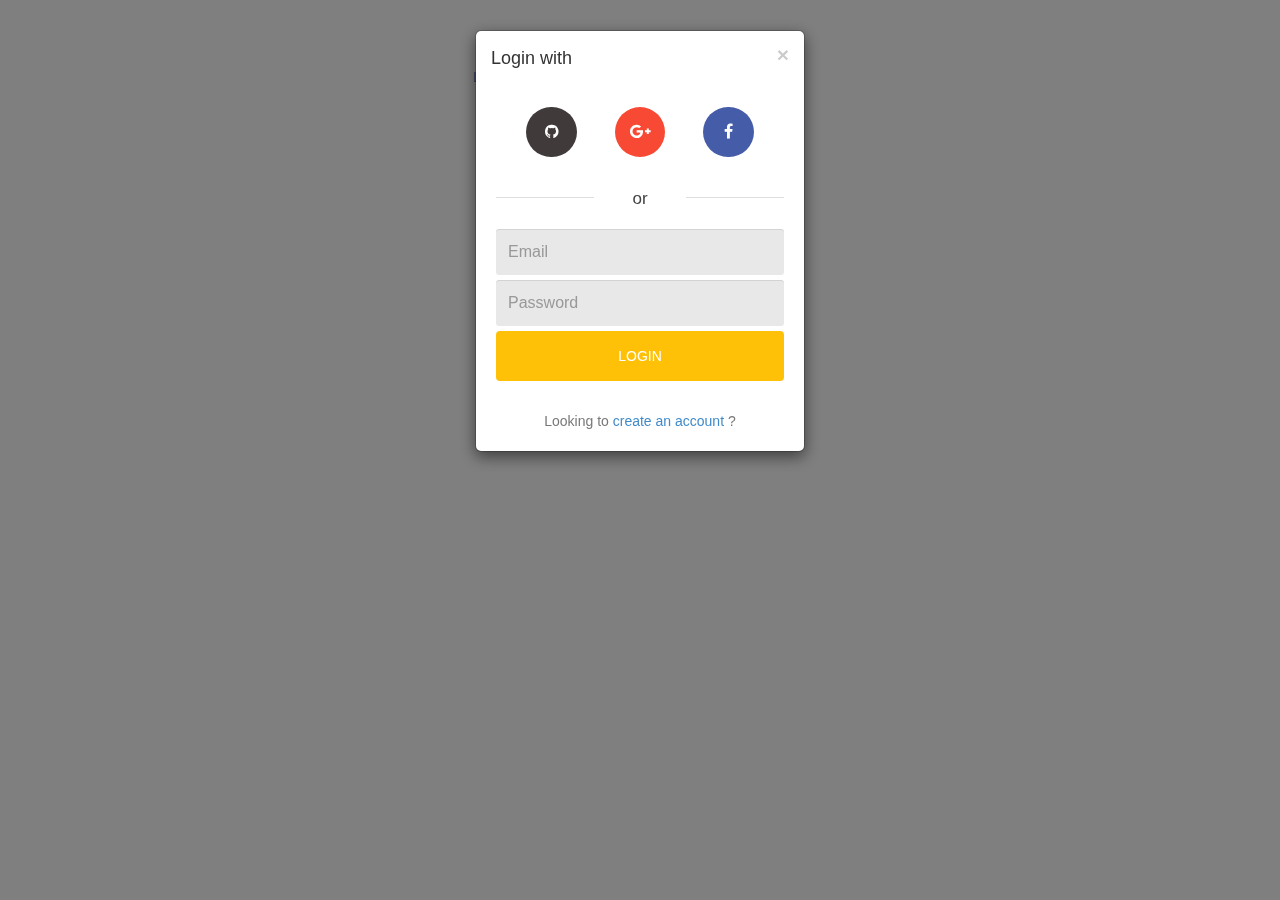
<file: login_register_modal.html>
<!doctype html>
<html lang="en">
<head>
    <title>Login/Register Modal by Creative Tim</title>

	<meta charset="utf-8" />
	<meta http-equiv="X-UA-Compatible" content="IE=edge,chrome=1" />


	<style>body{padding-top: 60px;}</style>

    <link href="assets/css/bootstrap.css" rel="stylesheet" />

	<link href="assets/css/login-register.css" rel="stylesheet" />
	<link rel="stylesheet" href="http://netdna.bootstrapcdn.com/font-awesome/4.0.3/css/font-awesome.css">

	<script src="assets/js/jquery-1.10.2.js" type="text/javascript"></script>
	<script src="assets/js/bootstrap.js" type="text/javascript"></script>
	<script src="assets/js/login-register.js" type="text/javascript"></script>

</head>
<body>
    <div class="container">
        <div class="row">
            <div class="col-sm-4"></div>
            <div class="col-sm-4">
                 <a class="btn big-login" data-toggle="modal" href="javascript:void(0)" onclick="openLoginModal();">Log in</a>
                 <a class="btn big-register" data-toggle="modal" href="javascript:void(0)" onclick="openRegisterModal();">Register</a></div>
            <div class="col-sm-4"></div>
        </div>


		 <div class="modal fade login" id="loginModal">
		      <div class="modal-dialog login animated">
    		      <div class="modal-content">
    		         <div class="modal-header">
                        <button type="button" class="close" data-dismiss="modal" aria-hidden="true">&times;</button>
                        <h4 class="modal-title">Login with</h4>
                    </div>
                    <div class="modal-body">
                        <div class="box">
                             <div class="content">
                                <div class="social">
                                    <a class="circle github" href="#">
                                        <i class="fa fa-github fa-fw"></i>
                                    </a>
                                    <a id="google_login" class="circle google" href="#">
                                        <i class="fa fa-google-plus fa-fw"></i>
                                    </a>
                                    <a id="facebook_login" class="circle facebook" href="#">
                                        <i class="fa fa-facebook fa-fw"></i>
                                    </a>
                                </div>
                                <div class="division">
                                    <div class="line l"></div>
                                      <span>or</span>
                                    <div class="line r"></div>
                                </div>
                                <div class="error"></div>
                                <div class="form loginBox">
                                    <form method="" action="" accept-charset="UTF-8">
                                    <input id="email" class="form-control" type="text" placeholder="Email" name="email">
                                    <input id="password" class="form-control" type="password" placeholder="Password" name="password">
                                    <input class="btn btn-default btn-login" type="button" value="Login" onclick="loginAjax()">
                                    </form>
                                </div>
                             </div>
                        </div>
                        <div class="box">
                            <div class="content registerBox" style="display:none;">
                             <div class="form">
                                <form method="" html="{:multipart=>true}" data-remote="true" action="" accept-charset="UTF-8">
                                <input id="email" class="form-control" type="text" placeholder="Email" name="email">
                                <input id="password" class="form-control" type="password" placeholder="Password" name="password">
                                <input id="password_confirmation" class="form-control" type="password" placeholder="Repeat Password" name="password_confirmation">
                                <input class="btn btn-default btn-register" type="button" value="Create account" name="commit">
                                </form>
                                </div>
                            </div>
                        </div>
                    </div>
                    <div class="modal-footer">
                        <div class="forgot login-footer">
                            <span>Looking to
                                 <a href="javascript: showRegisterForm();">create an account</a>
                            ?</span>
                        </div>
                        <div class="forgot register-footer" style="display:none">
                             <span>Already have an account?</span>
                             <a href="javascript: showLoginForm();">Login</a>
                        </div>
                    </div>
    		      </div>
		      </div>
		  </div>
    </div>
<script type="text/javascript">
    $(document).ready(function(){
        openLoginModal();
    });
</script>


</body>
</html>
</file>
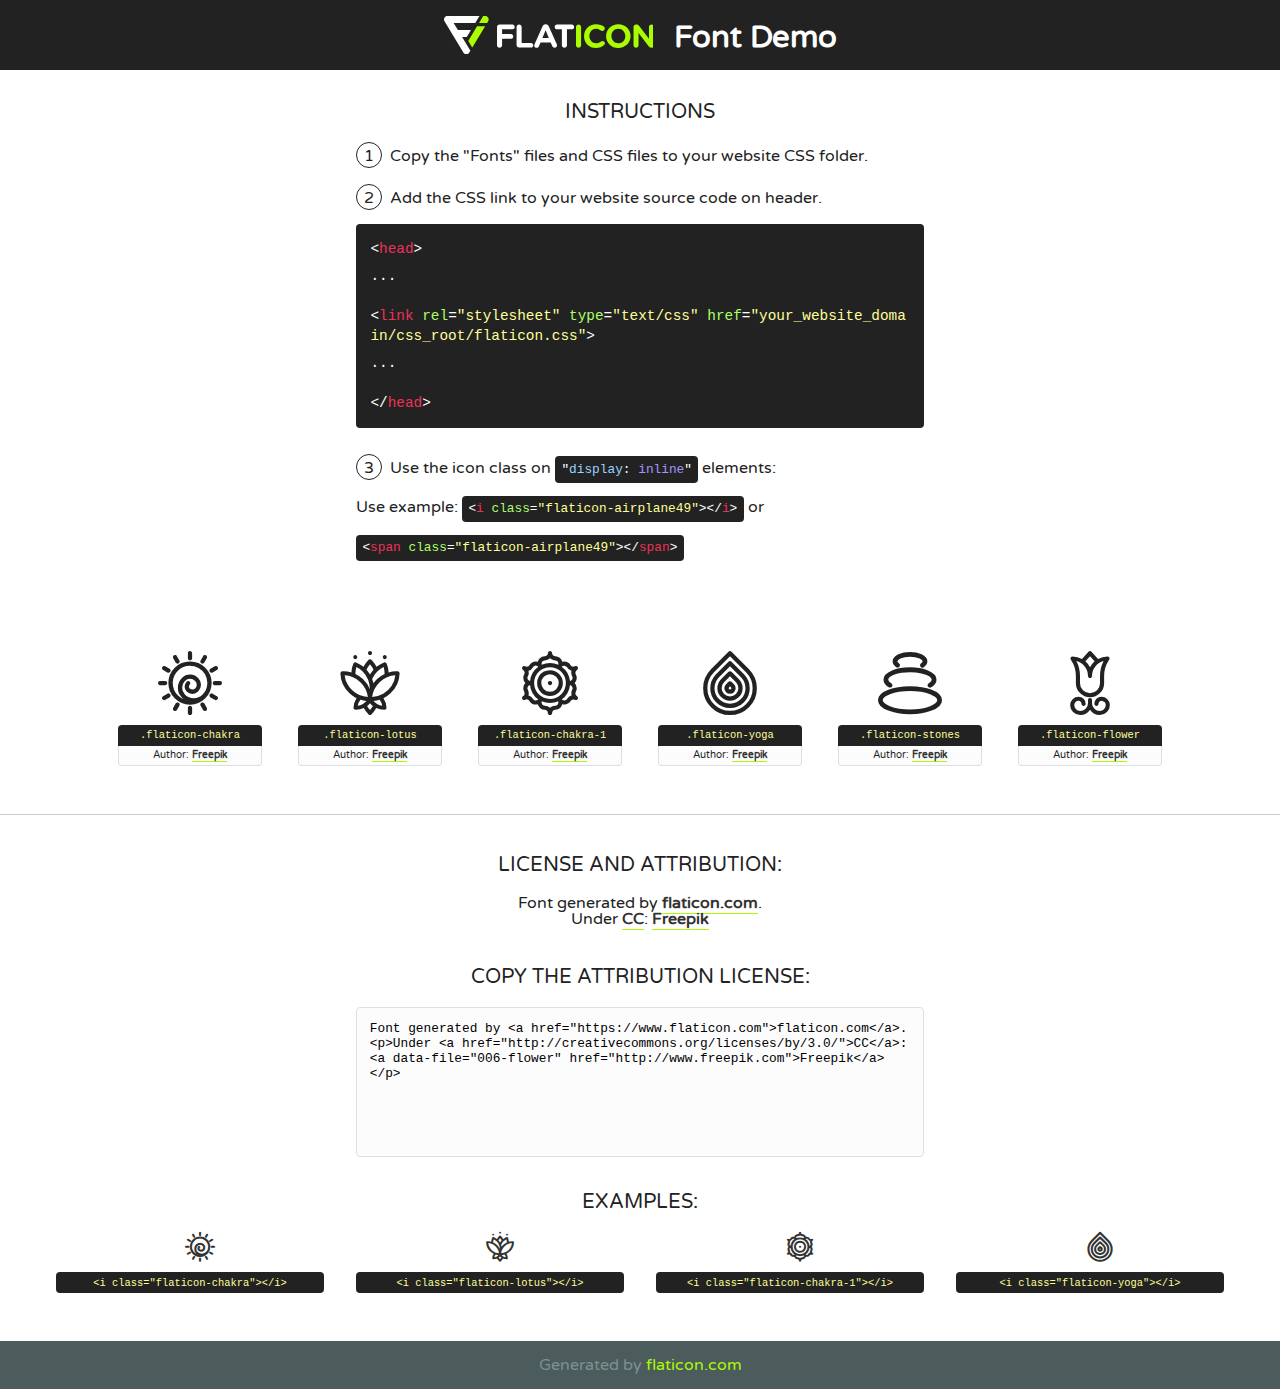
<file: fonts/flaticon-1/font/flaticon.html>
<!DOCTYPE html>
<!--
  Flaticon icon font: Flaticon
  Creation date: 15/05/2019 11:40
-->
<html>
<!DOCTYPE html>
<html>

<head>
    <title>Flaticon WebFont</title>
    <link href="http://fonts.googleapis.com/css?family=Varela+Round" rel="stylesheet" type="text/css" />
    <link rel="stylesheet" type="text/css" href="flaticon.css">
    <meta charset="UTF-8">
    <style>
    html, body, div, span, applet, object, iframe,
    h1, h2, h3, h4, h5, h6, p, blockquote, pre,
    a, abbr, acronym, address, big, cite, code,
    del, dfn, em, img, ins, kbd, q, s, samp,
    small, strike, strong, sub, sup, tt, var,
    b, u, i, center,
    dl, dt, dd, ol, ul, li,
    fieldset, form, label, legend,
    table, caption, tbody, tfoot, thead, tr, th, td,
    article, aside, canvas, details, embed, 
    figure, figcaption, footer, header, hgroup, 
    menu, nav, output, ruby, section, summary,
    time, mark, audio, video {
        margin: 0;
        padding: 0;
        border: 0;
        font-size: 100%;
        font: inherit;
        vertical-align: baseline;
    }
    /* HTML5 display-role reset for older browsers */
    article, aside, details, figcaption, figure, 
    footer, header, hgroup, menu, nav, section {
        display: block;
    }
    body {
        line-height: 1;
    }
    ol, ul {
        list-style: none;
    }
    blockquote, q {
        quotes: none;
    }
    blockquote:before, blockquote:after,
    q:before, q:after {
        content: '';
        content: none;
    }
    table {
        border-collapse: collapse;
        border-spacing: 0;
    }
    body {
        font-family: 'Varela Round', Helvetica, Arial, sans-serif;
        font-size: 16px;
        color: #222;
    }
    a {
        color: #333;
        border-bottom: 1px solid #a9fd00;
        font-weight: bold;
        text-decoration: none;
    }
    * {
        -moz-box-sizing: border-box;
        -webkit-box-sizing: border-box;
        box-sizing: border-box;
        margin: 0;
        padding: 0;
    }
    [class^="flaticon-"]:before, [class*=" flaticon-"]:before, [class^="flaticon-"]:after, [class*=" flaticon-"]:after {
        font-family: Flaticon;
        font-size: 30px;
        font-style: normal;
        margin-left: 20px;
        color: #333;
    }
    .wrapper {
        max-width: 600px;
        margin: auto;
        padding: 0 1em;
    }
    .title {
        font-size: 1.25em;
        text-align: center;
        margin-bottom: 1em;
        text-transform: uppercase;
    }
    header {
        text-align: center;
        background-color: #222;
        color: #fff;
        padding: 1em;
    }
    header .logo {
        width: 210px;
        height: 38px;
        display: inline-block;
        vertical-align: middle;
        margin-right: 1em;
        border: none;
    }
    header strong {
        font-size: 1.95em;
        font-weight: bold;
        vertical-align: middle;
        margin-top: 5px;
        display: inline-block;
    }
    .demo {
        margin: 2em auto;
        line-height: 1.25em;
    }
    .demo ul li {
        margin-bottom: 1em;
    }
    .demo ul li .num {
        color: #222;
        border-radius: 20px;
        display: inline-block;
        width: 26px;
        padding: 3px;
        height: 26px;
        text-align: center;
        margin-right: 0.5em;
        border: 1px solid #222;
    }
    .demo ul li code {
        background-color: #222;
        border-radius: 4px;
        padding: 0.25em 0.5em;
        display: inline-block;
        color: #fff;
        font-family: Consolas,Monaco,Lucida Console,Liberation Mono,DejaVu Sans Mono,Bitstream Vera Sans Mono,Courier New, monospace;
        font-weight: lighter;
        margin-top: 1em;
        font-size: 0.8em;
        word-break: break-all;
    }
    .demo ul li code.big {
        padding: 1em;
        font-size: 0.9em;
    }
    .demo ul li code .red {
        color: #EF3159;
    }
    .demo ul li code .green {
        color: #ACFF65;
    }
    .demo ul li code .yellow {
        color: #FFFF99;
    }
    .demo ul li code .blue {
        color: #99D3FF;
    }
    .demo ul li code .purple {
        color: #A295FF;
    }
    .demo ul li code .dots {
        margin-top: 0.5em;
        display: block;
    }
    #glyphs {
        border-bottom: 1px solid #ccc;
        padding: 2em 0;
        text-align: center;
    }
    .glyph {
        display: inline-block;
        width: 9em;
        margin: 1em;
        text-align: center;
        vertical-align: top;
        background: #FFF;
    }
    .glyph .glyph-icon {
        padding: 10px;
        display: block;
        font-family:"Flaticon";
        font-size: 64px;
        line-height: 1;
    }
    .glyph .glyph-icon:before {
        font-size: 64px;
        color: #222;
        margin-left: 0;
    }
    .class-name {
        font-size: 0.65em;
        background-color: #222;
        color: #fff;
        border-radius: 4px 4px 0 0;
        padding: 0.5em;
        color: #FFFF99;
        font-family: Consolas,Monaco,Lucida Console,Liberation Mono,DejaVu Sans Mono,Bitstream Vera Sans Mono,Courier New, monospace;
    }
    .author-name {
        font-size: 0.6em;
        background-color: #fcfcfd;
        border: 1px solid #DEDEE4;
        border-top: 0;
        border-radius: 0 0 4px 4px;
        padding: 0.5em;
    }
    .class-name:last-child {
        font-size: 10px;
        color:#888;
    }
    .class-name:last-child a {
        font-size: 10px;
        color:#555;
    }
    .class-name:last-child a:hover {
        color:#a9fd00;
    }
    .glyph > input {
        display: block;
        width: 100px;
        margin: 5px auto;
        text-align: center;
        font-size: 12px;
        cursor: text;
    }
    .glyph > input.icon-input {
        font-family:"Flaticon";
        font-size: 16px;
        margin-bottom: 10px;
    }
    .attribution .title {
        margin-top: 2em;
    }
    .attribution textarea {
        background-color: #fcfcfd;
        padding: 1em;
        border: none;
        box-shadow: none;
        border: 1px solid #DEDEE4;
        border-radius: 4px;
        resize: none;
        width: 100%;
        height: 150px;
        font-size: 0.8em;
        font-family: Consolas,Monaco,Lucida Console,Liberation Mono,DejaVu Sans Mono,Bitstream Vera Sans Mono,Courier New, monospace;
        -webkit-appearance: none;
    }
    .iconsuse {
        margin: 2em auto;
        text-align: center;
        max-width: 1200px;
    }
    .iconsuse:after {
        content: '';
        display: table;
        clear: both;
    }
    .iconsuse .image {
        float: left;
        width: 25%;
        padding: 0 1em;
    }
    .iconsuse .image p {
        margin-bottom: 1em;
    }
    .iconsuse .image span {
        display: block;
        font-size: 0.65em;
        background-color: #222;
        color: #fff;
        border-radius: 4px;
        padding: 0.5em;
        color: #FFFF99;
        margin-top: 1em;
        font-family: Consolas,Monaco,Lucida Console,Liberation Mono,DejaVu Sans Mono,Bitstream Vera Sans Mono,Courier New, monospace;
    }
    #footer {
        text-align: center;
        background-color: #4C5B5C;
        color: #7c9192;
        padding: 1em;
    }
    #footer a {
        border: none;
        color: #a9fd00;
        font-weight: normal;
    }
    @media (max-width: 960px) {
        .iconsuse .image {
            width: 50%;
        }
    }
    @media (max-width: 560px) {
        .iconsuse .image {
            width: 100%;
        }
    }
    </style>
</head>

<body class="characters-off">

    <header>
        <a href="https://www.flaticon.com" target="_blank" class="logo">
            <svg version="1.1" xmlns="http://www.w3.org/2000/svg" xmlns:xlink="http://www.w3.org/1999/xlink" xmlns:a="http://ns.adobe.com/AdobeSVGViewerExtensions/3.0/" viewBox="0 0 560.875 102.036" enable-background="new 0 0 560.875 102.036" xml:space="preserve">
                <defs>
                </defs>
                <g>
                    <g class="letters">
                        <path fill="#ffffff" d="M141.596,29.675c0-3.777,2.985-6.767,6.764-6.767h34.438c3.426,0,6.15,2.728,6.15,6.15
                        c0,3.43-2.724,6.149-6.15,6.149h-27.674v13.091h23.719c3.429,0,6.151,2.724,6.151,6.15c0,3.43-2.723,6.149-6.151,6.149h-23.719
                        v17.574c0,3.773-2.986,6.761-6.764,6.761c-3.779,0-6.764-2.989-6.764-6.761V29.675z"></path>
                        <path fill="#ffffff" d="M193.844,29.149c0-3.781,2.985-6.767,6.764-6.767c3.776,0,6.763,2.985,6.763,6.767v42.957h25.039
                        c3.426,0,6.149,2.726,6.149,6.153c0,3.425-2.723,6.15-6.149,6.15h-31.802c-3.779,0-6.764-2.986-6.764-6.768V29.149z"></path>
                        <path fill="#ffffff" d="M241.891,75.71l21.438-48.407c1.492-3.341,4.215-5.357,7.906-5.357h0.792
                        c3.686,0,6.323,2.017,7.815,5.357l21.439,48.407c0.436,0.967,0.701,1.845,0.701,2.723c0,3.602-2.809,6.501-6.414,6.501
                        c-3.161,0-5.269-1.845-6.499-4.655l-4.132-9.661h-27.059l-4.301,10.102c-1.144,2.631-3.426,4.214-6.237,4.214
                        c-3.517,0-6.24-2.81-6.24-6.325C241.1,77.64,241.451,76.677,241.891,75.71z M279.932,58.666l-8.521-20.297l-8.526,20.297H279.932
                        z"></path>
                        <path fill="#ffffff" d="M314.864,35.387H301.86c-3.429,0-6.239-2.813-6.239-6.238c0-3.429,2.811-6.24,6.239-6.24h39.533
                        c3.426,0,6.237,2.811,6.237,6.24c0,3.425-2.811,6.238-6.237,6.238h-13.001v42.785c0,3.773-2.99,6.761-6.764,6.761
                        c-3.779,0-6.764-2.989-6.764-6.761V35.387z"></path>
                        <path fill="#A9FD00" d="M352.615,29.149c0-3.781,2.985-6.767,6.767-6.767c3.774,0,6.761,2.985,6.761,6.767v49.024
                        c0,3.773-2.987,6.761-6.761,6.761c-3.781,0-6.767-2.989-6.767-6.761V29.149z"></path>
                        <path fill="#A9FD00" d="M374.132,53.836v-0.179c0-17.481,13.178-31.801,32.065-31.801c9.22,0,15.459,2.458,20.557,6.238
                        c1.402,1.054,2.637,2.985,2.637,5.357c0,3.692-2.985,6.59-6.681,6.59c-1.845,0-3.071-0.702-4.044-1.319
                        c-3.776-2.813-7.729-4.393-12.562-4.393c-10.364,0-17.831,8.611-17.831,19.154v0.173c0,10.542,7.291,19.329,17.831,19.329
                        c5.715,0,9.492-1.756,13.359-4.834c1.049-0.874,2.458-1.491,4.039-1.491c3.429,0,6.325,2.813,6.325,6.236
                        c0,2.106-1.056,3.78-2.282,4.834c-5.539,4.834-12.036,7.733-21.878,7.733C387.572,85.464,374.132,71.493,374.132,53.836z"></path>
                        <path fill="#A9FD00" d="M433.009,53.836v-0.179c0-17.481,13.79-31.801,32.766-31.801c18.981,0,32.592,14.143,32.592,31.628v0.173
                        c0,17.483-13.785,31.807-32.769,31.807C446.625,85.464,433.009,71.32,433.009,53.836z M484.224,53.836v-0.179
                        c0-10.539-7.725-19.326-18.626-19.326c-10.893,0-18.449,8.611-18.449,19.154v0.173c0,10.542,7.73,19.329,18.626,19.329
                        C476.676,72.986,484.224,64.378,484.224,53.836z"></path>
                        <path fill="#A9FD00" d="M506.233,29.321c0-3.774,2.99-6.763,6.767-6.763h1.401c3.252,0,5.183,1.583,7.029,3.953l26.093,34.265
                        V29.059c0-3.692,2.99-6.677,6.681-6.677c3.683,0,6.671,2.985,6.671,6.677v48.934c0,3.78-2.987,6.765-6.764,6.765h-0.436
                        c-3.257,0-5.188-1.581-7.034-3.953l-27.056-35.492v32.944c0,3.687-2.985,6.676-6.678,6.676c-3.683,0-6.673-2.989-6.673-6.676
                        V29.321z"></path>
                    </g>
                    <g class="insignia">
                        <path fill="#ffffff" d="M48.372,56.137h12.517l11.156-18.537H37.186L25.688,18.539h57.825L94.668,0H9.271
                        C5.925,0,2.842,1.801,1.198,4.716c-1.644,2.907-1.593,6.482,0.134,9.343l50.38,83.501c1.678,2.781,4.689,4.476,7.938,4.476
                        c3.246,0,6.257-1.695,7.935-4.476l2.898-4.804L48.372,56.137z"></path>
                        <g class="i">
                            <path fill="#A9FD00" d="M93.575,18.539h0.031v0.004l21.652,0.004l2.705-4.488c1.727-2.861,1.778-6.436,0.133-9.343
                            C116.454,1.801,113.371,0,110.026,0h-5.294L93.575,18.539z"></path>
                            <polygon fill="#A9FD00" points="88.291,27.356 64.725,66.486 75.519,84.404 109.942,27.356"></polygon>
                        </g>
                    </g>
                </g>
            </svg>
        </a>
        <strong>Font Demo</strong>
    </header>


    <section class="demo wrapper">

        <p class="title">Instructions</p>

        <ul>
            <li>
                <span class="num">1</span>Copy the "Fonts" files and CSS files to your website CSS folder.
            </li>
            <li>
                <span class="num">2</span>Add the CSS link to your website source code on header.
                <code class="big">
                    &lt;<span class="red">head</span>&gt;
                    <br/><span class="dots">...</span>
                    <br/>&lt;<span class="red">link</span> <span class="green">rel</span>=<span class="yellow">"stylesheet"</span> <span class="green">type</span>=<span class="yellow">"text/css"</span> <span class="green">href</span>=<span class="yellow">"your_website_domain/css_root/flaticon.css"</span>&gt;
                    <br/><span class="dots">...</span>
                    <br/>&lt;/<span class="red">head</span>&gt;
                </code>
            </li>

            <li>
                <p>
                    <span class="num">3</span>Use the icon class on <code>"<span class="blue">display</span>:<span class="purple"> inline</span>"</code> elements:
                    <br />
                    Use example: <code>&lt;<span class="red">i</span> <span class="green">class</span>=<span class="yellow">&quot;flaticon-airplane49&quot;</span>&gt;&lt;/<span class="red">i</span>&gt;</code> or <code>&lt;<span class="red">span</span> <span class="green">class</span>=<span class="yellow">&quot;flaticon-airplane49&quot;</span>&gt;&lt;/<span class="red">span</span>&gt;</code>
            </li>
        </ul>

    </section>




   <section id="glyphs">          
    
      
        <div class="glyph"><div class="glyph-icon flaticon-chakra"></div>
            <div class="class-name">.flaticon-chakra</div>
            <div class="author-name">Author: <a data-file="001-chakra" href="http://www.freepik.com">Freepik</a> </div> 
        </div>        
        
        <div class="glyph"><div class="glyph-icon flaticon-lotus"></div>
            <div class="class-name">.flaticon-lotus</div>
            <div class="author-name">Author: <a data-file="002-lotus" href="http://www.freepik.com">Freepik</a> </div> 
        </div>        
        
        <div class="glyph"><div class="glyph-icon flaticon-chakra-1"></div>
            <div class="class-name">.flaticon-chakra-1</div>
            <div class="author-name">Author: <a data-file="003-chakra-1" href="http://www.freepik.com">Freepik</a> </div> 
        </div>        
        
        <div class="glyph"><div class="glyph-icon flaticon-yoga"></div>
            <div class="class-name">.flaticon-yoga</div>
            <div class="author-name">Author: <a data-file="004-yoga" href="http://www.freepik.com">Freepik</a> </div> 
        </div>        
        
        <div class="glyph"><div class="glyph-icon flaticon-stones"></div>
            <div class="class-name">.flaticon-stones</div>
            <div class="author-name">Author: <a data-file="005-stones" href="http://www.freepik.com">Freepik</a> </div> 
        </div>        
        
        <div class="glyph"><div class="glyph-icon flaticon-flower"></div>
            <div class="class-name">.flaticon-flower</div>
            <div class="author-name">Author: <a data-file="006-flower" href="http://www.freepik.com">Freepik</a> </div> 
        </div>        
        

    </section>



    <section class="attribution wrapper"   style="text-align:center;">

      <div class="title">License and attribution:</div><div class="attrDiv">Font generated by <a href="https://www.flaticon.com">flaticon.com</a>. <div><p>Under <a href="http://creativecommons.org/licenses/by/3.0/">CC</a>: <a data-file="006-flower" href="http://www.freepik.com">Freepik</a></p>  </div>
      </div>
      <div class="title">Copy the Attribution License:</div>

    <textarea onclick="this.focus();this.select();">Font generated by &lt;a href=&quot;https://www.flaticon.com&quot;&gt;flaticon.com&lt;/a&gt;. <p>Under <a href="http://creativecommons.org/licenses/by/3.0/">CC</a>: <a data-file="006-flower" href="http://www.freepik.com">Freepik</a></p>  
     </textarea>

    </section>

    <section class="iconsuse">

          <div class="title">Examples:</div>            
             
            <div class="image">
                <p>
                    <i class="glyph-icon flaticon-chakra"></i> 
                    <span>&lt;i class=&quot;flaticon-chakra&quot;&gt;&lt;/i&gt;</span>
                </p>
            </div>
            
            <div class="image">
                <p>
                    <i class="glyph-icon flaticon-lotus"></i> 
                    <span>&lt;i class=&quot;flaticon-lotus&quot;&gt;&lt;/i&gt;</span>
                </p>
            </div>
            
            <div class="image">
                <p>
                    <i class="glyph-icon flaticon-chakra-1"></i> 
                    <span>&lt;i class=&quot;flaticon-chakra-1&quot;&gt;&lt;/i&gt;</span>
                </p>
            </div>
            
            <div class="image">
                <p>
                    <i class="glyph-icon flaticon-yoga"></i> 
                    <span>&lt;i class=&quot;flaticon-yoga&quot;&gt;&lt;/i&gt;</span>
                </p>
            </div>
                       
        </div>
                            
    </section>

<div id="footer">
    <div>Generated by <a href="https://www.flaticon.com">flaticon.com</a>
    </div>
</div>



</body>
</html>
</file>
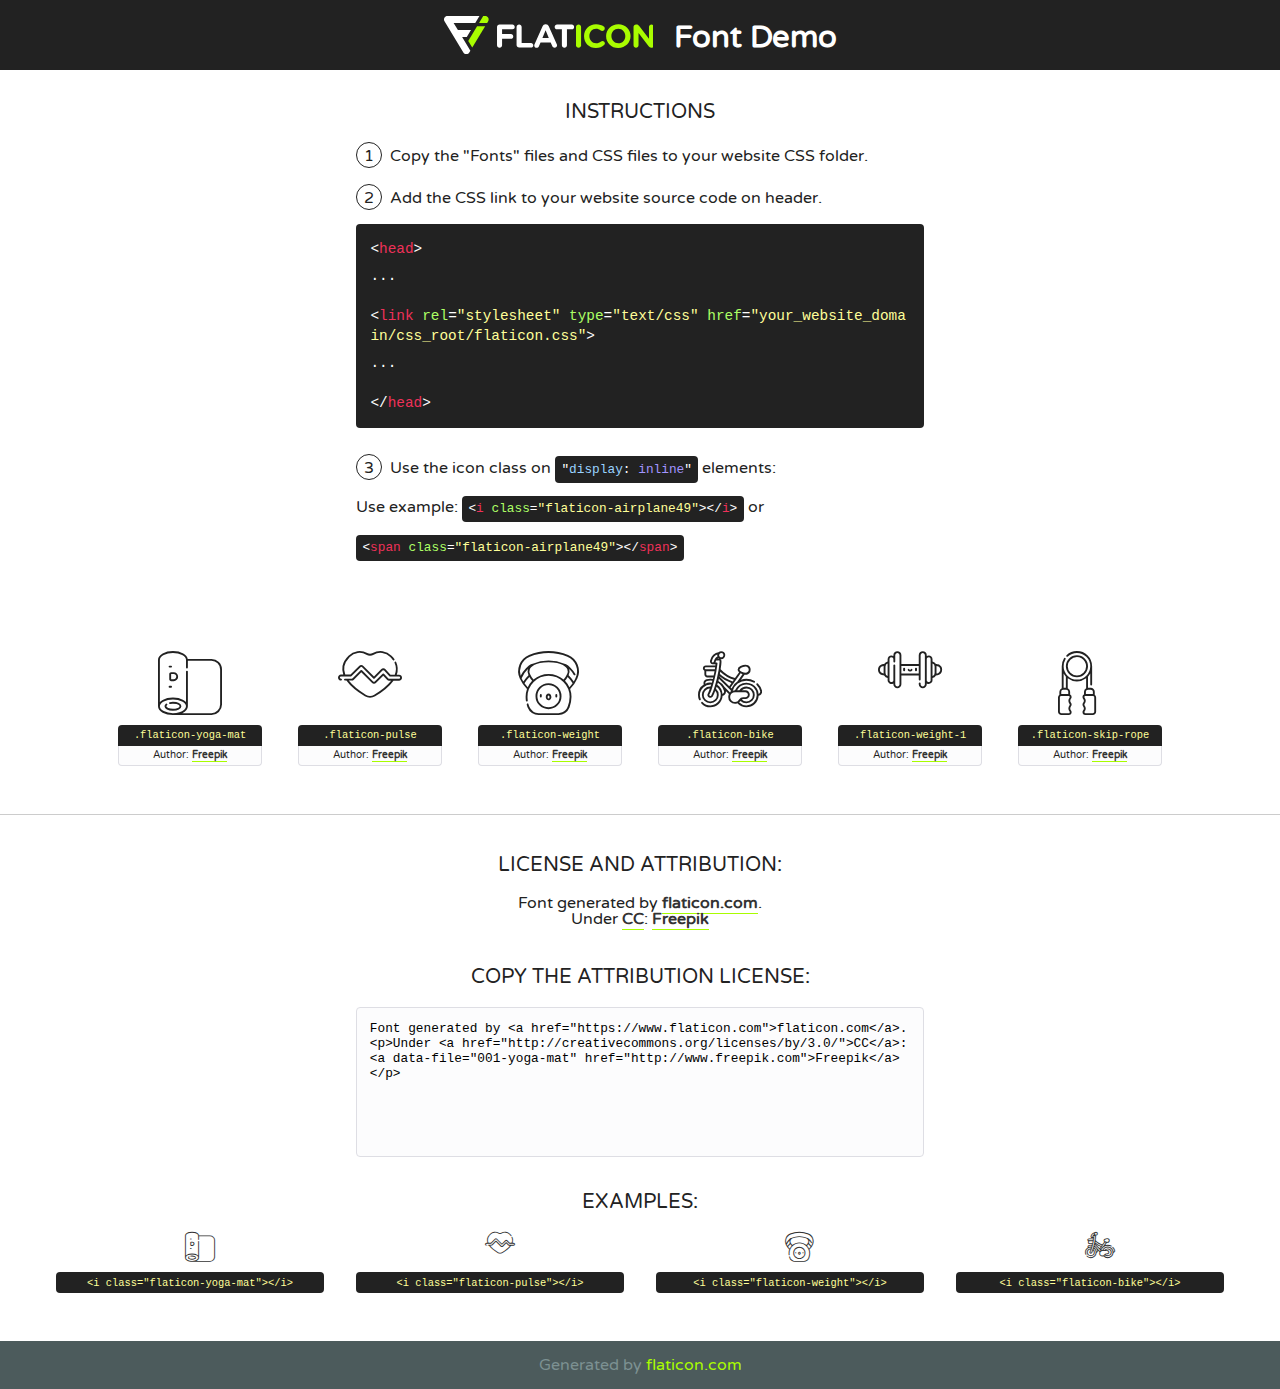
<file: fonts/flaticon/font/flaticon.html>
<!DOCTYPE html>
<!--
  Flaticon icon font: Flaticon
  Creation date: 17/05/2019 07:33
-->
<html>
<!DOCTYPE html>
<html>

<head>
    <title>Flaticon WebFont</title>
    <link href="http://fonts.googleapis.com/css?family=Varela+Round" rel="stylesheet" type="text/css" />
    <link rel="stylesheet" type="text/css" href="flaticon.css">
    <meta charset="UTF-8">
    <style>
    html, body, div, span, applet, object, iframe,
    h1, h2, h3, h4, h5, h6, p, blockquote, pre,
    a, abbr, acronym, address, big, cite, code,
    del, dfn, em, img, ins, kbd, q, s, samp,
    small, strike, strong, sub, sup, tt, var,
    b, u, i, center,
    dl, dt, dd, ol, ul, li,
    fieldset, form, label, legend,
    table, caption, tbody, tfoot, thead, tr, th, td,
    article, aside, canvas, details, embed, 
    figure, figcaption, footer, header, hgroup, 
    menu, nav, output, ruby, section, summary,
    time, mark, audio, video {
        margin: 0;
        padding: 0;
        border: 0;
        font-size: 100%;
        font: inherit;
        vertical-align: baseline;
    }
    /* HTML5 display-role reset for older browsers */
    article, aside, details, figcaption, figure, 
    footer, header, hgroup, menu, nav, section {
        display: block;
    }
    body {
        line-height: 1;
    }
    ol, ul {
        list-style: none;
    }
    blockquote, q {
        quotes: none;
    }
    blockquote:before, blockquote:after,
    q:before, q:after {
        content: '';
        content: none;
    }
    table {
        border-collapse: collapse;
        border-spacing: 0;
    }
    body {
        font-family: 'Varela Round', Helvetica, Arial, sans-serif;
        font-size: 16px;
        color: #222;
    }
    a {
        color: #333;
        border-bottom: 1px solid #a9fd00;
        font-weight: bold;
        text-decoration: none;
    }
    * {
        -moz-box-sizing: border-box;
        -webkit-box-sizing: border-box;
        box-sizing: border-box;
        margin: 0;
        padding: 0;
    }
    [class^="flaticon-"]:before, [class*=" flaticon-"]:before, [class^="flaticon-"]:after, [class*=" flaticon-"]:after {
        font-family: Flaticon;
        font-size: 30px;
        font-style: normal;
        margin-left: 20px;
        color: #333;
    }
    .wrapper {
        max-width: 600px;
        margin: auto;
        padding: 0 1em;
    }
    .title {
        font-size: 1.25em;
        text-align: center;
        margin-bottom: 1em;
        text-transform: uppercase;
    }
    header {
        text-align: center;
        background-color: #222;
        color: #fff;
        padding: 1em;
    }
    header .logo {
        width: 210px;
        height: 38px;
        display: inline-block;
        vertical-align: middle;
        margin-right: 1em;
        border: none;
    }
    header strong {
        font-size: 1.95em;
        font-weight: bold;
        vertical-align: middle;
        margin-top: 5px;
        display: inline-block;
    }
    .demo {
        margin: 2em auto;
        line-height: 1.25em;
    }
    .demo ul li {
        margin-bottom: 1em;
    }
    .demo ul li .num {
        color: #222;
        border-radius: 20px;
        display: inline-block;
        width: 26px;
        padding: 3px;
        height: 26px;
        text-align: center;
        margin-right: 0.5em;
        border: 1px solid #222;
    }
    .demo ul li code {
        background-color: #222;
        border-radius: 4px;
        padding: 0.25em 0.5em;
        display: inline-block;
        color: #fff;
        font-family: Consolas,Monaco,Lucida Console,Liberation Mono,DejaVu Sans Mono,Bitstream Vera Sans Mono,Courier New, monospace;
        font-weight: lighter;
        margin-top: 1em;
        font-size: 0.8em;
        word-break: break-all;
    }
    .demo ul li code.big {
        padding: 1em;
        font-size: 0.9em;
    }
    .demo ul li code .red {
        color: #EF3159;
    }
    .demo ul li code .green {
        color: #ACFF65;
    }
    .demo ul li code .yellow {
        color: #FFFF99;
    }
    .demo ul li code .blue {
        color: #99D3FF;
    }
    .demo ul li code .purple {
        color: #A295FF;
    }
    .demo ul li code .dots {
        margin-top: 0.5em;
        display: block;
    }
    #glyphs {
        border-bottom: 1px solid #ccc;
        padding: 2em 0;
        text-align: center;
    }
    .glyph {
        display: inline-block;
        width: 9em;
        margin: 1em;
        text-align: center;
        vertical-align: top;
        background: #FFF;
    }
    .glyph .glyph-icon {
        padding: 10px;
        display: block;
        font-family:"Flaticon";
        font-size: 64px;
        line-height: 1;
    }
    .glyph .glyph-icon:before {
        font-size: 64px;
        color: #222;
        margin-left: 0;
    }
    .class-name {
        font-size: 0.65em;
        background-color: #222;
        color: #fff;
        border-radius: 4px 4px 0 0;
        padding: 0.5em;
        color: #FFFF99;
        font-family: Consolas,Monaco,Lucida Console,Liberation Mono,DejaVu Sans Mono,Bitstream Vera Sans Mono,Courier New, monospace;
    }
    .author-name {
        font-size: 0.6em;
        background-color: #fcfcfd;
        border: 1px solid #DEDEE4;
        border-top: 0;
        border-radius: 0 0 4px 4px;
        padding: 0.5em;
    }
    .class-name:last-child {
        font-size: 10px;
        color:#888;
    }
    .class-name:last-child a {
        font-size: 10px;
        color:#555;
    }
    .class-name:last-child a:hover {
        color:#a9fd00;
    }
    .glyph > input {
        display: block;
        width: 100px;
        margin: 5px auto;
        text-align: center;
        font-size: 12px;
        cursor: text;
    }
    .glyph > input.icon-input {
        font-family:"Flaticon";
        font-size: 16px;
        margin-bottom: 10px;
    }
    .attribution .title {
        margin-top: 2em;
    }
    .attribution textarea {
        background-color: #fcfcfd;
        padding: 1em;
        border: none;
        box-shadow: none;
        border: 1px solid #DEDEE4;
        border-radius: 4px;
        resize: none;
        width: 100%;
        height: 150px;
        font-size: 0.8em;
        font-family: Consolas,Monaco,Lucida Console,Liberation Mono,DejaVu Sans Mono,Bitstream Vera Sans Mono,Courier New, monospace;
        -webkit-appearance: none;
    }
    .iconsuse {
        margin: 2em auto;
        text-align: center;
        max-width: 1200px;
    }
    .iconsuse:after {
        content: '';
        display: table;
        clear: both;
    }
    .iconsuse .image {
        float: left;
        width: 25%;
        padding: 0 1em;
    }
    .iconsuse .image p {
        margin-bottom: 1em;
    }
    .iconsuse .image span {
        display: block;
        font-size: 0.65em;
        background-color: #222;
        color: #fff;
        border-radius: 4px;
        padding: 0.5em;
        color: #FFFF99;
        margin-top: 1em;
        font-family: Consolas,Monaco,Lucida Console,Liberation Mono,DejaVu Sans Mono,Bitstream Vera Sans Mono,Courier New, monospace;
    }
    #footer {
        text-align: center;
        background-color: #4C5B5C;
        color: #7c9192;
        padding: 1em;
    }
    #footer a {
        border: none;
        color: #a9fd00;
        font-weight: normal;
    }
    @media (max-width: 960px) {
        .iconsuse .image {
            width: 50%;
        }
    }
    @media (max-width: 560px) {
        .iconsuse .image {
            width: 100%;
        }
    }
    </style>
</head>

<body class="characters-off">

    <header>
        <a href="https://www.flaticon.com" target="_blank" class="logo">
            <svg version="1.1" xmlns="http://www.w3.org/2000/svg" xmlns:xlink="http://www.w3.org/1999/xlink" xmlns:a="http://ns.adobe.com/AdobeSVGViewerExtensions/3.0/" viewBox="0 0 560.875 102.036" enable-background="new 0 0 560.875 102.036" xml:space="preserve">
                <defs>
                </defs>
                <g>
                    <g class="letters">
                        <path fill="#ffffff" d="M141.596,29.675c0-3.777,2.985-6.767,6.764-6.767h34.438c3.426,0,6.15,2.728,6.15,6.15
                        c0,3.43-2.724,6.149-6.15,6.149h-27.674v13.091h23.719c3.429,0,6.151,2.724,6.151,6.15c0,3.43-2.723,6.149-6.151,6.149h-23.719
                        v17.574c0,3.773-2.986,6.761-6.764,6.761c-3.779,0-6.764-2.989-6.764-6.761V29.675z"></path>
                        <path fill="#ffffff" d="M193.844,29.149c0-3.781,2.985-6.767,6.764-6.767c3.776,0,6.763,2.985,6.763,6.767v42.957h25.039
                        c3.426,0,6.149,2.726,6.149,6.153c0,3.425-2.723,6.15-6.149,6.15h-31.802c-3.779,0-6.764-2.986-6.764-6.768V29.149z"></path>
                        <path fill="#ffffff" d="M241.891,75.71l21.438-48.407c1.492-3.341,4.215-5.357,7.906-5.357h0.792
                        c3.686,0,6.323,2.017,7.815,5.357l21.439,48.407c0.436,0.967,0.701,1.845,0.701,2.723c0,3.602-2.809,6.501-6.414,6.501
                        c-3.161,0-5.269-1.845-6.499-4.655l-4.132-9.661h-27.059l-4.301,10.102c-1.144,2.631-3.426,4.214-6.237,4.214
                        c-3.517,0-6.24-2.81-6.24-6.325C241.1,77.64,241.451,76.677,241.891,75.71z M279.932,58.666l-8.521-20.297l-8.526,20.297H279.932
                        z"></path>
                        <path fill="#ffffff" d="M314.864,35.387H301.86c-3.429,0-6.239-2.813-6.239-6.238c0-3.429,2.811-6.24,6.239-6.24h39.533
                        c3.426,0,6.237,2.811,6.237,6.24c0,3.425-2.811,6.238-6.237,6.238h-13.001v42.785c0,3.773-2.99,6.761-6.764,6.761
                        c-3.779,0-6.764-2.989-6.764-6.761V35.387z"></path>
                        <path fill="#A9FD00" d="M352.615,29.149c0-3.781,2.985-6.767,6.767-6.767c3.774,0,6.761,2.985,6.761,6.767v49.024
                        c0,3.773-2.987,6.761-6.761,6.761c-3.781,0-6.767-2.989-6.767-6.761V29.149z"></path>
                        <path fill="#A9FD00" d="M374.132,53.836v-0.179c0-17.481,13.178-31.801,32.065-31.801c9.22,0,15.459,2.458,20.557,6.238
                        c1.402,1.054,2.637,2.985,2.637,5.357c0,3.692-2.985,6.59-6.681,6.59c-1.845,0-3.071-0.702-4.044-1.319
                        c-3.776-2.813-7.729-4.393-12.562-4.393c-10.364,0-17.831,8.611-17.831,19.154v0.173c0,10.542,7.291,19.329,17.831,19.329
                        c5.715,0,9.492-1.756,13.359-4.834c1.049-0.874,2.458-1.491,4.039-1.491c3.429,0,6.325,2.813,6.325,6.236
                        c0,2.106-1.056,3.78-2.282,4.834c-5.539,4.834-12.036,7.733-21.878,7.733C387.572,85.464,374.132,71.493,374.132,53.836z"></path>
                        <path fill="#A9FD00" d="M433.009,53.836v-0.179c0-17.481,13.79-31.801,32.766-31.801c18.981,0,32.592,14.143,32.592,31.628v0.173
                        c0,17.483-13.785,31.807-32.769,31.807C446.625,85.464,433.009,71.32,433.009,53.836z M484.224,53.836v-0.179
                        c0-10.539-7.725-19.326-18.626-19.326c-10.893,0-18.449,8.611-18.449,19.154v0.173c0,10.542,7.73,19.329,18.626,19.329
                        C476.676,72.986,484.224,64.378,484.224,53.836z"></path>
                        <path fill="#A9FD00" d="M506.233,29.321c0-3.774,2.99-6.763,6.767-6.763h1.401c3.252,0,5.183,1.583,7.029,3.953l26.093,34.265
                        V29.059c0-3.692,2.99-6.677,6.681-6.677c3.683,0,6.671,2.985,6.671,6.677v48.934c0,3.78-2.987,6.765-6.764,6.765h-0.436
                        c-3.257,0-5.188-1.581-7.034-3.953l-27.056-35.492v32.944c0,3.687-2.985,6.676-6.678,6.676c-3.683,0-6.673-2.989-6.673-6.676
                        V29.321z"></path>
                    </g>
                    <g class="insignia">
                        <path fill="#ffffff" d="M48.372,56.137h12.517l11.156-18.537H37.186L25.688,18.539h57.825L94.668,0H9.271
                        C5.925,0,2.842,1.801,1.198,4.716c-1.644,2.907-1.593,6.482,0.134,9.343l50.38,83.501c1.678,2.781,4.689,4.476,7.938,4.476
                        c3.246,0,6.257-1.695,7.935-4.476l2.898-4.804L48.372,56.137z"></path>
                        <g class="i">
                            <path fill="#A9FD00" d="M93.575,18.539h0.031v0.004l21.652,0.004l2.705-4.488c1.727-2.861,1.778-6.436,0.133-9.343
                            C116.454,1.801,113.371,0,110.026,0h-5.294L93.575,18.539z"></path>
                            <polygon fill="#A9FD00" points="88.291,27.356 64.725,66.486 75.519,84.404 109.942,27.356"></polygon>
                        </g>
                    </g>
                </g>
            </svg>
        </a>
        <strong>Font Demo</strong>
    </header>


    <section class="demo wrapper">

        <p class="title">Instructions</p>

        <ul>
            <li>
                <span class="num">1</span>Copy the "Fonts" files and CSS files to your website CSS folder.
            </li>
            <li>
                <span class="num">2</span>Add the CSS link to your website source code on header.
                <code class="big">
                    &lt;<span class="red">head</span>&gt;
                    <br/><span class="dots">...</span>
                    <br/>&lt;<span class="red">link</span> <span class="green">rel</span>=<span class="yellow">"stylesheet"</span> <span class="green">type</span>=<span class="yellow">"text/css"</span> <span class="green">href</span>=<span class="yellow">"your_website_domain/css_root/flaticon.css"</span>&gt;
                    <br/><span class="dots">...</span>
                    <br/>&lt;/<span class="red">head</span>&gt;
                </code>
            </li>

            <li>
                <p>
                    <span class="num">3</span>Use the icon class on <code>"<span class="blue">display</span>:<span class="purple"> inline</span>"</code> elements:
                    <br />
                    Use example: <code>&lt;<span class="red">i</span> <span class="green">class</span>=<span class="yellow">&quot;flaticon-airplane49&quot;</span>&gt;&lt;/<span class="red">i</span>&gt;</code> or <code>&lt;<span class="red">span</span> <span class="green">class</span>=<span class="yellow">&quot;flaticon-airplane49&quot;</span>&gt;&lt;/<span class="red">span</span>&gt;</code>
            </li>
        </ul>

    </section>




   <section id="glyphs">          
    
      
        <div class="glyph"><div class="glyph-icon flaticon-yoga-mat"></div>
            <div class="class-name">.flaticon-yoga-mat</div>
            <div class="author-name">Author: <a data-file="001-yoga-mat" href="http://www.freepik.com">Freepik</a> </div> 
        </div>        
        
        <div class="glyph"><div class="glyph-icon flaticon-pulse"></div>
            <div class="class-name">.flaticon-pulse</div>
            <div class="author-name">Author: <a data-file="002-pulse" href="http://www.freepik.com">Freepik</a> </div> 
        </div>        
        
        <div class="glyph"><div class="glyph-icon flaticon-weight"></div>
            <div class="class-name">.flaticon-weight</div>
            <div class="author-name">Author: <a data-file="003-weight" href="http://www.freepik.com">Freepik</a> </div> 
        </div>        
        
        <div class="glyph"><div class="glyph-icon flaticon-bike"></div>
            <div class="class-name">.flaticon-bike</div>
            <div class="author-name">Author: <a data-file="004-bike" href="http://www.freepik.com">Freepik</a> </div> 
        </div>        
        
        <div class="glyph"><div class="glyph-icon flaticon-weight-1"></div>
            <div class="class-name">.flaticon-weight-1</div>
            <div class="author-name">Author: <a data-file="005-weight-1" href="http://www.freepik.com">Freepik</a> </div> 
        </div>        
        
        <div class="glyph"><div class="glyph-icon flaticon-skip-rope"></div>
            <div class="class-name">.flaticon-skip-rope</div>
            <div class="author-name">Author: <a data-file="006-skip-rope" href="http://www.freepik.com">Freepik</a> </div> 
        </div>        
        

    </section>



    <section class="attribution wrapper"   style="text-align:center;">

      <div class="title">License and attribution:</div><div class="attrDiv">Font generated by <a href="https://www.flaticon.com">flaticon.com</a>. <div><p>Under <a href="http://creativecommons.org/licenses/by/3.0/">CC</a>: <a data-file="001-yoga-mat" href="http://www.freepik.com">Freepik</a></p>  </div>
      </div>
      <div class="title">Copy the Attribution License:</div>

    <textarea onclick="this.focus();this.select();">Font generated by &lt;a href=&quot;https://www.flaticon.com&quot;&gt;flaticon.com&lt;/a&gt;. <p>Under <a href="http://creativecommons.org/licenses/by/3.0/">CC</a>: <a data-file="001-yoga-mat" href="http://www.freepik.com">Freepik</a></p>  
     </textarea>

    </section>

    <section class="iconsuse">

          <div class="title">Examples:</div>            
             
            <div class="image">
                <p>
                    <i class="glyph-icon flaticon-yoga-mat"></i> 
                    <span>&lt;i class=&quot;flaticon-yoga-mat&quot;&gt;&lt;/i&gt;</span>
                </p>
            </div>
            
            <div class="image">
                <p>
                    <i class="glyph-icon flaticon-pulse"></i> 
                    <span>&lt;i class=&quot;flaticon-pulse&quot;&gt;&lt;/i&gt;</span>
                </p>
            </div>
            
            <div class="image">
                <p>
                    <i class="glyph-icon flaticon-weight"></i> 
                    <span>&lt;i class=&quot;flaticon-weight&quot;&gt;&lt;/i&gt;</span>
                </p>
            </div>
            
            <div class="image">
                <p>
                    <i class="glyph-icon flaticon-bike"></i> 
                    <span>&lt;i class=&quot;flaticon-bike&quot;&gt;&lt;/i&gt;</span>
                </p>
            </div>
                       
        </div>
                            
    </section>

<div id="footer">
    <div>Generated by <a href="https://www.flaticon.com">flaticon.com</a>
    </div>
</div>



</body>
</html>
</file>
<file: fonts/flaticon-1/font/flaticon.css>
/*
  	Flaticon icon font: Flaticon
  	Creation date: 15/05/2019 11:40
  	*/

@font-face {
  font-family: "Flaticon";
  src: url("./Flaticon.eot");
  src: url("./Flaticon.eot?#iefix") format("embedded-opentype"),
       url("./Flaticon.woff2") format("woff2"),
       url("./Flaticon.woff") format("woff"),
       url("./Flaticon.ttf") format("truetype"),
       url("./Flaticon.svg#Flaticon") format("svg");
  font-weight: normal;
  font-style: normal;
}

@media screen and (-webkit-min-device-pixel-ratio:0) {
  @font-face {
    font-family: "Flaticon";
    src: url("./Flaticon.svg#Flaticon") format("svg");
  }
}

[class^="flaticon-"]:before, [class*=" flaticon-"]:before,
[class^="flaticon-"]:after, [class*=" flaticon-"]:after {   
  font-family: Flaticon;
  speak: none;
  font-style: normal;
  font-weight: normal;
  font-variant: normal;
  text-transform: none;
  line-height: 1;

  /* Better Font Rendering =========== */
  -webkit-font-smoothing: antialiased;
  -moz-osx-font-smoothing: grayscale;
}

.flaticon-chakra:before { content: "\f100"; }
.flaticon-lotus:before { content: "\f101"; }
.flaticon-chakra-1:before { content: "\f102"; }
.flaticon-yoga:before { content: "\f103"; }
.flaticon-stones:before { content: "\f104"; }
.flaticon-flower:before { content: "\f105"; }
</file>
<file: fonts/flaticon/font/flaticon.css>
/*
  	Flaticon icon font: Flaticon
  	Creation date: 17/05/2019 07:33
  	*/

@font-face {
  font-family: "Flaticon";
  src: url("./Flaticon.eot");
  src: url("./Flaticon.eot?#iefix") format("embedded-opentype"),
       url("./Flaticon.woff2") format("woff2"),
       url("./Flaticon.woff") format("woff"),
       url("./Flaticon.ttf") format("truetype"),
       url("./Flaticon.svg#Flaticon") format("svg");
  font-weight: normal;
  font-style: normal;
}

@media screen and (-webkit-min-device-pixel-ratio:0) {
  @font-face {
    font-family: "Flaticon";
    src: url("./Flaticon.svg#Flaticon") format("svg");
  }
}

[class^="flaticon-"]:before, [class*=" flaticon-"]:before,
[class^="flaticon-"]:after, [class*=" flaticon-"]:after {   
  font-family: Flaticon;
  speak: none;
  font-style: normal;
  font-weight: normal;
  font-variant: normal;
  text-transform: none;
  line-height: 1;

  /* Better Font Rendering =========== */
  -webkit-font-smoothing: antialiased;
  -moz-osx-font-smoothing: grayscale;
}

.flaticon-yoga-mat:before { content: "\f100"; }
.flaticon-pulse:before { content: "\f101"; }
.flaticon-weight:before { content: "\f102"; }
.flaticon-bike:before { content: "\f103"; }
.flaticon-weight-1:before { content: "\f104"; }
.flaticon-skip-rope:before { content: "\f105"; }
</file>
<file: assets/css/login-register.css>
/*
 *
 * login-register modal
 * Autor: Creative Tim
 * Web-autor: creative.tim
 * Web script: http://creative-tim.com
 * 
 */
 
/*  Shake animation  */

@charset "UTF-8";

.animated {
  -webkit-animation-duration: 1s;
	   -moz-animation-duration: 1s;
	     -o-animation-duration: 1s;
	        animation-duration: 1s;
	-webkit-animation-fill-mode: both;
	   -moz-animation-fill-mode: both;
	     -o-animation-fill-mode: both;
	        animation-fill-mode: both;
}

.animated.hinges {
	-webkit-animation-duration: 2s;
	   -moz-animation-duration: 2s;
	     -o-animation-duration: 2s;
	        animation-duration: 2s;
}

.animated.slow {
	-webkit-animation-duration: 3s;
	   -moz-animation-duration: 3s;
	     -o-animation-duration: 3s;
	        animation-duration: 3s;
}

.animated.snail {
	-webkit-animation-duration: 4s;
	   -moz-animation-duration: 4s;
	     -o-animation-duration: 4s;
	        animation-duration: 4s;
}

@-webkit-keyframes shake {
	0%, 100% {-webkit-transform: translateX(0);}
	10%, 30%, 50%, 70%, 90% {-webkit-transform: translateX(-10px);}
	20%, 40%, 60%, 80% {-webkit-transform: translateX(10px);}
}

@-moz-keyframes shake {
	0%, 100% {-moz-transform: translateX(0);}
	10%, 30%, 50%, 70%, 90% {-moz-transform: translateX(-10px);}
	20%, 40%, 60%, 80% {-moz-transform: translateX(10px);}
}

@-o-keyframes shake {
	0%, 100% {-o-transform: translateX(0);}
	10%, 30%, 50%, 70%, 90% {-o-transform: translateX(-10px);}
	20%, 40%, 60%, 80% {-o-transform: translateX(10px);}
}

@keyframes shake {
	0%, 100% {transform: translateX(0);}
	10%, 30%, 50%, 70%, 90% {transform: translateX(-10px);}
	20%, 40%, 60%, 80% {transform: translateX(10px);}
}

.shake {
	-webkit-animation-name: shake;
	-moz-animation-name: shake;
	-o-animation-name: shake;
	animation-name: shake;
}

.login .modal-dialog{
    width: 350px;
}
.login .modal-footer{
    border-top: 0;
    margin-top: 0px;
    padding: 10px 20px 20px;
}
.login .modal-header {
    border: 0 none;
    padding: 15px 15px 15px;
/*     padding: 11px 15px; */
}
.login .modal-body{
/*     background-color: #eeeeee; */
}
.login .division {
    float: none;
    margin: 0 auto 18px;
    overflow: hidden;
    position: relative;
    text-align: center;
    width: 100%;
}
.login .division .line {
    border-top: 1px solid #DFDFDF;
    position: absolute;
    top: 10px;
    width: 34%;
}
.login .division .line.l {
    left: 0;
}
.login .division .line.r {
    right: 0;
}
.login .division span {
    color: #424242;
    font-size: 17px;
}
.login .box .social {
    float: none;
    margin: 0 auto 30px;
    text-align: center;
}

.login .social .circle{
    background-color: #EEEEEE;
    color: #FFFFFF;
    border-radius: 100px;
    display: inline-block;
    margin: 0 17px;
    padding: 15px;
}
.login .social .circle .fa{
    font-size: 16px;
}
.login .social .facebook{
    background-color: #455CA8;
    color: #FFFFFF;
}
.login .social .google{
    background-color: #F74933;
}
.login .social .github{
    background-color: #403A3A;
}
.login .facebook:hover{
    background-color: #6E83CD;
}
.login .google:hover{
    background-color: #FF7566;
}
.login .github:hover{
    background-color: #4D4D4d;;
}
.login .forgot {
    color: #797979;
    margin-left: 0;
    overflow: hidden;
    text-align: center;
    width: 100%;
}
.login .btn-login, .registerBox .btn-register{
    background-color: #ffc107;
    border-color: #ffbf00;
    border-width: 0;
    color: #FFFFFF;
    display: block;
    margin: 0 auto;
    padding: 15px 50px;
    text-transform: uppercase;
    width: 100%;
}
.login .btn-login:hover, .registerBox .btn-register:hover{
    background-color: #51ff00;
    color: #FFFFFF;
}
.login .form-control{
    border-radius: 3px;
    background-color: rgba(0, 0, 0, 0.09);
    box-shadow: 0 1px 0px 0px rgba(0, 0, 0, 0.09) inset;
    color: #FFFFFF;
}
.login .form-control:hover{
    background-color: rgba(0,0,0,.16);
}
.login .form-control:focus{
    box-shadow: 0 1px 0 0 rgba(0, 0, 0, 0.04) inset;
    background-color: rgba(0,0,0,0.23);
    color: #FFFFFF;
}
.login .box .form input[type="text"], .login .box .form input[type="password"] {
    border-radius: 3px;
    border: none;
    color: #333333;
    font-size: 16px;
    height: 46px;
    margin-bottom: 5px;
    padding: 13px 12px;
    width: 100%;
}


@media (max-width:400px){
    .login .modal-dialog{
        width: 100%;
    }
}



.big-login:hover{
    background-color: rgb(228, 186, 0);
    color: #FFFFFF;
    height: 46px;
    margin-bottom: 5px;
    padding: 13px 12px;
    border-radius: 25px;
}
.big-register{
    background-color: rgba(0,0,0,.0);
    color: #00bbff;
    border-color: #00bbff;
}
.big-register:hover{
    border-color: #00A4E4;
    color:  #00A4E4;
}
</file>
